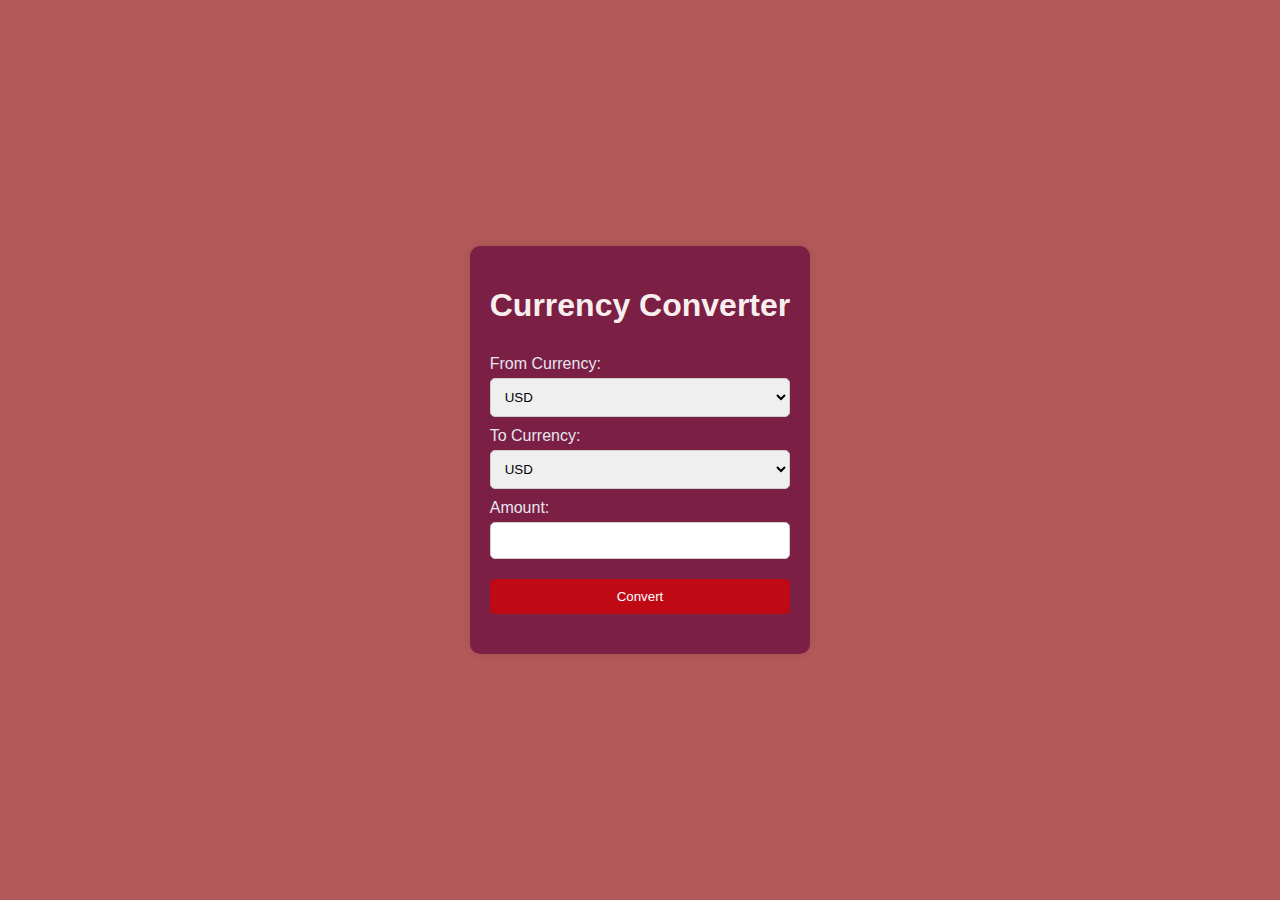
<file: Currency Converter/index.html>
<!DOCTYPE html>
<html lang="en">
<head>
    <meta charset="UTF-8">
    <meta name="viewport" content="width=device-width, initial-scale=1.0">
    <title>Currency Converter</title>
    <link rel="stylesheet" href="style.css">
</head>
<body>

    <div class="container">
        <h1>Currency Converter</h1>
        <form id="Converter-form">
            <label for="from">From Currency:</label>
            <select id="from" name="from">
                <option value="USD">USD</option>
                <option value="PKR">PKR</option>
                <option value="EUR">EUR</option>
                <option value="GBP">GBP</option>
                <option value="INR">INR</option>
                <option value="AED">AED</option>
                <option value="CNY">CNY</option>
             
            </select>

            <label for="to">To Currency:</label>
            <select id="to" name="to">
                <option value="USD">USD</option>
                <option value="PKR">PKR</option>
                <option value="EUR">EUR</option>
                <option value="GBP">GBP</option>
                <option value="INR">INR</option>
                <option value="AED">AED</option>
                <option value="CNY">CNY</option>
             
            </select>

            <label from="amount">Amount:</label>
            <input type="number" id="amount" name="amount" required>
            <button type="submit">Convert</button>

        </form>
        <p id="result"></p>
    
    </div>
    <script src="script.js"></script>
    
</body>
</html>
</file>
<file: Currency Converter/style.css>
body{
    font-family: Arial, Helvetica, sans-serif;
    background-color: rgba(143, 8, 8, 0.671);
    margin: 0;
    padding: 0;
    display: flex;
    justify-content: center;
    align-items: center;
    height: 100vh;
}

.container{
    background-color: rgba(97, 4, 58, 0.685);
    padding: 20px;
    border-radius: 10px;
    box-shadow: 0 0 10px rgba(0, 0, 0, 0.1);

}
h1{
    text-align: center;
    color: rgb(248, 238, 238);
}
form{
    display: flex;
    flex-direction: column;

}
label{
    margin-top: 10px;
    color: rgb(230, 230, 240);

}
select, input{
    padding: 10px;
    margin-top: 5px;
    border: 1px solid #ccc;
    border-radius: 5px ;
}
button{
    margin-top: 20px;
    padding: 10px;
    background-color: #da0303b6;
    color: #fff;
    border: none;
    border-radius: 5px;
    cursor: pointer;

}
button:hover{
    background-color: #00f335b6;
}
#result{
    margin-top: 20px;
    font-size: 1.2rem;
    color: rgb(255, 239, 12);
    text-align: center;
}
</file>
